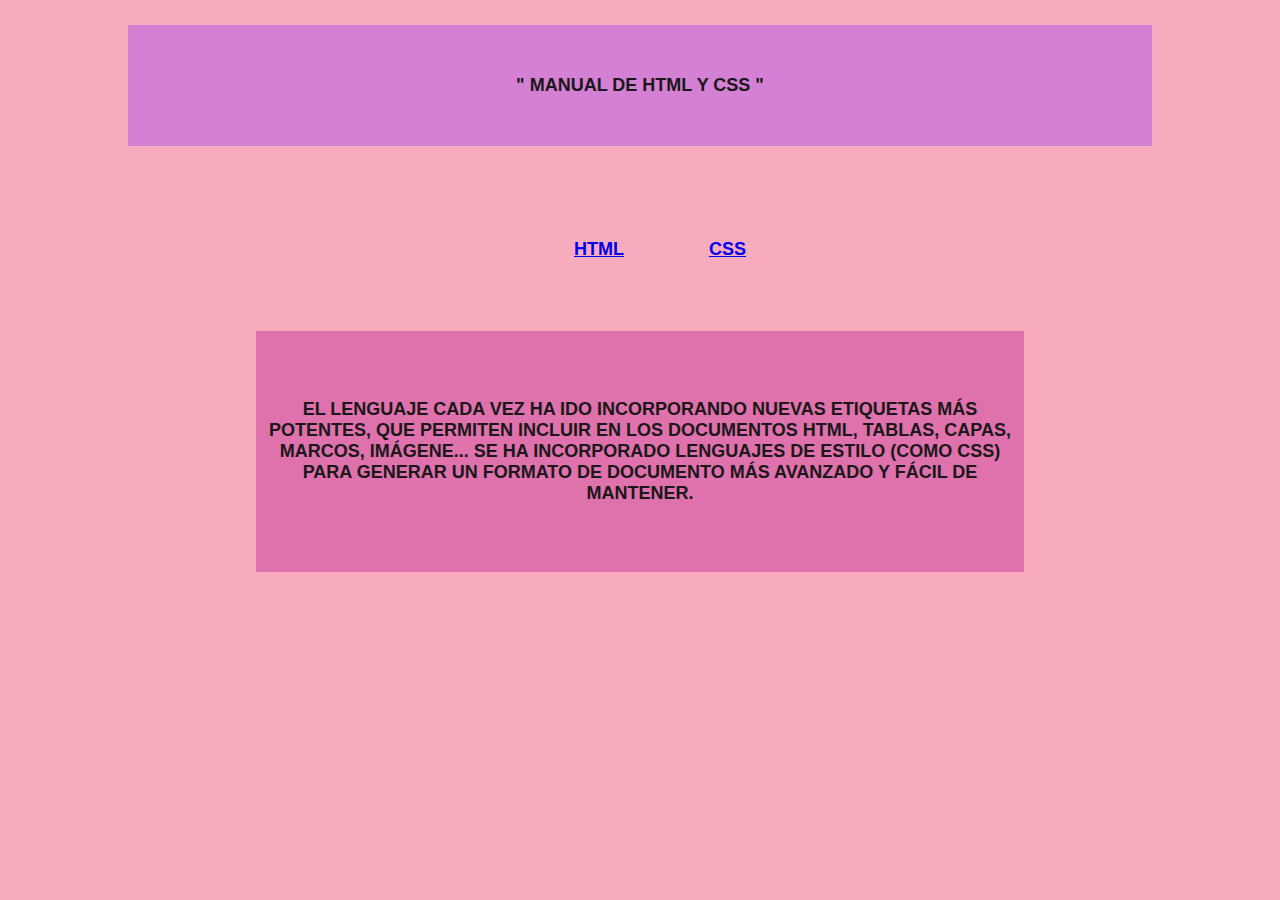
<file: index.html>
<!DOCTYPE html>
<html lang="en">
<head>
    <meta charset="UTF-8">
    <meta http-equiv="X-UA-Compatible" content="IE=edge">
    <meta name="viewport" content="width=device-width, initial-scale=1.0">
    <title>Manual html y css</title>
    <link rel="stylesheet" href="index.css"type="text/css">
</head>
<body>
    <header> " MANUAL DE HTML Y CSS " </header>
    
    <nav>
        <ul>
            <li><a href="Html.html">HTML</a></li>
            <li><a href="css.html">CSS</a></li>
        </ul>
    </nav>
    
    <section>
        <p>
            El lenguaje cada vez ha ido 
            incorporando nuevas etiquetas
             más potentes, que permiten incluir
              en los documentos HTML, tablas,
               capas, marcos, imágene...
               Se ha incorporado lenguajes 
               de estilo (como CSS) para generar
                un formato de documento más avanzado
                 y fácil de mantener.
        </p>
    </section>
</body>
</html>
</file>
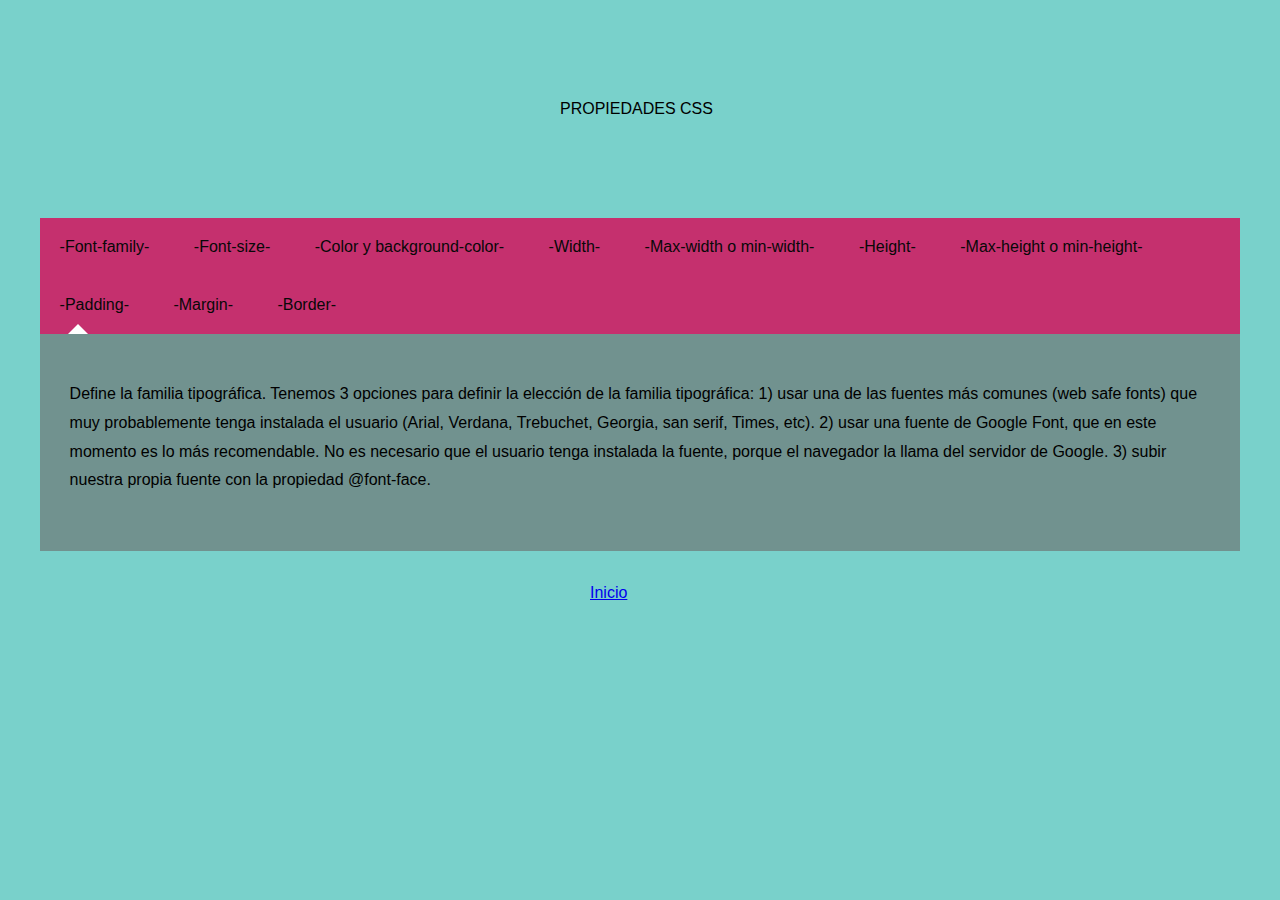
<file: css.html>
<!DOCTYPE html>
<html lang="es">
<head>
    <meta charset="UTF-8">
    <title>Manual html</title>
    <link rel="stylesheet" href="css.css"type="text/css">
</head>
<body>
    <header> PROPIEDADES CSS </header>
    <div class="container">
        <div class="lbl-menu">
             
            <label for="radio1">-Font-family-</label>
            <label for="radio2">-Font-size-</label>
            <label for="radio3">-Color y background-color-</label>
            <label for="radio4">-Width-</label>
            <label for="radio5">-Max-width o min-width-</label>
            <label for="radio6">-Height-</label>
            <label for="radio7">-Max-height o min-height-</label>
            <label for="radio8">-Padding-</label>
            <label for="radio9">-Margin-</label>
            <label for="radio10">-Border-</label>
           
        </div>
        
        <div class="content">
           
            <input type="radio" name="radio" id="radio1" checked>
            <div class="tab1">
                <p>Define la familia tipográfica. Tenemos 3 opciones para definir la elección de la familia tipográfica:
                    1) usar una de las fuentes más comunes (web safe fonts) que muy probablemente tenga instalada el usuario (Arial, Verdana, Trebuchet, Georgia, san serif, Times, etc). 
                    2) usar una fuente de Google Font, que en este momento es lo más recomendable. No es necesario que el usuario tenga instalada la fuente, porque el navegador la llama del servidor de Google. 
                    3) subir nuestra propia fuente con la propiedad  @font-face.
                </p>
            </div>
            
            <input type="radio" name="radio" id="radio2">
            <div class="tab2">
                <p>Define el tamaño de la fuente y el valor se puede escribir en pixels o rems. En este momento se recomienda usar rems por una cuestión de usabilidad. Los dos son valores relativos, el pixel es un valor relativo a la resolución de la pantalla, pero el rem es relativo al tamaño de la fuente definida por el usuario en el navegador. (1rem=16px)</p>
            </div>
            
            <input type="radio" name="radio" id="radio3">
            <div class="tab3">
                <p>Color define el color de la tipografía y background-color, el color de fondo de un elemento. Los colores se pueden escribir de varias formas, las más utilizadas son:
                   Sistema hexadecimal, por ejemplo: #FF0000 (es rojo). Son 3 pares de caracteres que corresponden a RGB. Si los pares repiten sus caracteres, se puede resumir en 3 por ejemplo: #F00 también es el mismo rojo. La escala que se utiliza es la siguiente: 0987654321ABCDEF donde 0 es negro y F es blanco, por lo tanto: #000 es negro y #FFF es blanco..</p>
            </div>
            
            <input type="radio" name="radio" id="radio4">
            <div class="tab4">
                <p>Define el ancho de un elemento, el valor se puede escribir en pixels, rems o porcentaje. Las etiquetas de bloque tienen por defecto un width de 100%.</p>
            </div>

            <input type="radio" name="radio" id="radio5">
            <div class="tab5">
                <p>Definen el ancho máximo o mínimo de un elemento. Muy importante para adaptar el sitio a los diferentes tamaños de pantalla. Por ejemplo:
                   div.container {max-width:1200px; margin: 0 auto}</p>
            </div>

            <input type="radio" name="radio" id="radio6">
            <div class="tab6">
                <p>Define el alto de un elemento, el valor se puede escribir en pixels, rems o porcentaje. Esta propiedad hay que usarla con cuidado porque es preferible dejar las cajas con altura sin definir para que se estiren automáticamente cuando el contenido se modifique o se acomode a otros dispositivos.</p>
            </div>

            <input type="radio" name="radio" id="radio7">
            <div class="tab7">
                <p>Definen el alto máximo o mínimo de un elemento. Por ejemplo:
                   .content {min-height: 300px}
                   Esta regla puede ser necesaria en una página con muy poco contenido (por ejemplo el resultado de una búsqueda sin coincidencias), para que tenga un mínimo de altura y deje espacio entre la cabecera y el footer.</p>
            </div>

            <input type="radio" name="radio" id="radio8">
            <div class="tab8">
                <p>Es la distancia desde el borde de un elemento hasta su contenido. Esta propiedad es imprescindible si la caja tiene color de fondo o borde. Si no lo tiene, se vería igual usando margin para generar los espacios. Hay que tener en cuenta que el padding por defecto aumenta el tamaño de una caja, para que esto no suceda, se usa box-sizing: border-box. Esta propiedad se suele definir en una regla con selector universal para que todos los elementos del sitio se comporten igual. El código es:
                  * {box-sizing: border-box} </p>
            </div>

            <input type="radio" name="radio" id="radio9">
            <div class="tab9">
                <p>Es la distancia entre un elemento y otro (desde el borde de un elemento hacia afuera). Muchas etiquetas HTML tienen margin por defecto por ejemplo: el body, los encabezados, los párrafos y las listas.</p>
            </div>

            <input type="radio" name="radio" id="radio10">
            <div class="tab10">
                <p>La propiedad border permite definir en una única regla todos los bordes de los elementos seleccionados. Se puede utilizar border para definir el o los valores siguientes: border-width, border-style, border-color.
                 |Sintaxis
                 border: [border-width || border-style || border-color | inherit] ;
                </p>
            </div>
            
        </div>
    </div>

    <nav>
        <!-- <li> -->
            <a href="index.html">Inicio</a>
        <!-- </li> -->
    </nav>
</body>
</html>
</file>
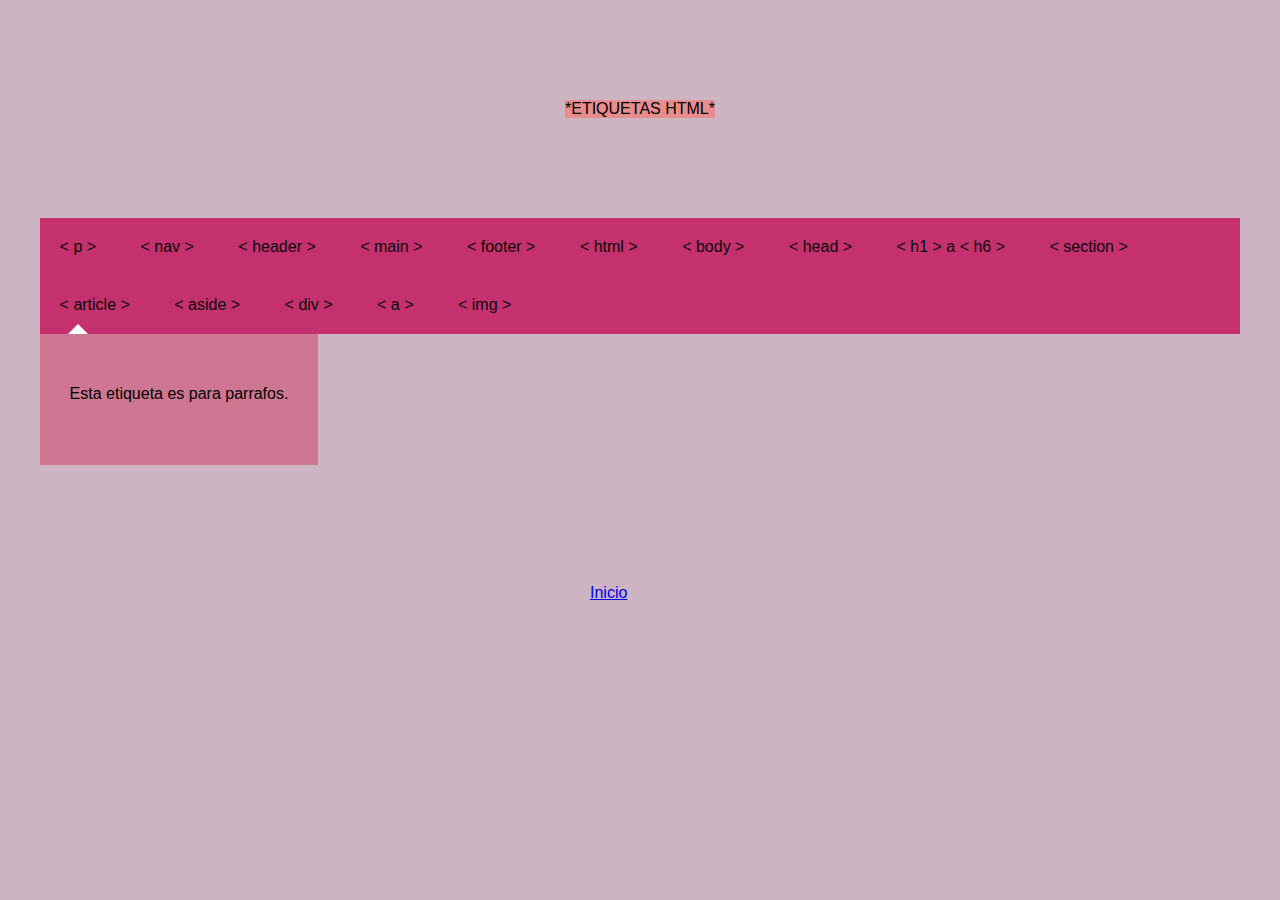
<file: Html.html>
<!DOCTYPE html>
<html lang="es">
<head>
    <meta charset="UTF-8">
    <title>Manual html</title>
    <link rel="stylesheet" href="HTML.CSS"type="text/css">
</head>
<body>
    <header> *ETIQUETAS HTML* </header>
    <div class="container">
        <div class="lbl-menu">
             
            <label for="radio1"> <  p  > </label>
            <label for="radio2"> < nav > </label>
            <label for="radio3"> < header > </label>
            <label for="radio4"> < main > </label>
            <label for="radio5"> < footer > </label>
            <label for="radio6"> < html > </label>
            <label for="radio7"> < body > </label>
            <label for="radio8"> < head > </label>
            <label for="radio9"> < h1 > a < h6 > </label>
            <label for="radio10"> < section > </label>
            <label for="radio11"> < article > </label>
            <label for="radio12"> < aside > </label>
            <label for="radio13"> < div > </label>
            <label for="radio14"> < a > </label>
            <label for="radio15"> < img > </label>
            
        </div>
        
        <div class="content">
           
            <input type="radio" name="radio" id="radio1" checked>
            <div class="tab1">
                <p> Esta etiqueta es para parrafos.</p>
            </div>
            
            <input type="radio" name="radio" id="radio2">
            <div class="tab2">
                <p>representa una sección de una página cuyo propósito es proporcionar enlaces de navegación, ya sea dentro del documento actual o a otros documentos. Ejemplos comunes de secciones de navegación son menús, tablas de contenido e índices.</p>
            </div>
            
            <input type="radio" name="radio" id="radio3">
            <div class="tab3">
                <p>representa un grupo de ayudas introductorias o de navegación. Puede contener algunos elementos de encabezado, así como también un logo, un formulario de búsqueda, un nombre de autor y otros componentes.</p>
            </div>
            
            <input type="radio" name="radio" id="radio4">
            <div class="tab4">
                <p>representa el contenido principal del < body > de un documento o aplicación. El área principal del contenido consiste en el contenido que está directamente relacionado, o se expande sobre el tema central de un documento o la funcionalidad central de una aplicación.</p>
            </div>

            <input type="radio" name="radio" id="radio5">
            <div class="tab5">
                <p>representa un pie de página para el contenido de sección más cercano o el elemento raíz de sección.</p>
            </div>

            <input type="radio" name="radio" id="radio6">
            <div class="tab6">
                <p>HTML es un markup language, lo que significa que está escrito con códigos que puede leer una persona sin que sea necesario compilarlo primero. En otras palabras, el texto en una página web está «marcado» con estos códigos para dar instrucciones al navegador web sobre cómo mostrar el texto. Estas etiquetas de marcado son las propias etiquetas HTML.

                    Cuando escribes código en HTML, estás escribiendo etiquetas HTML. Todas las etiquetas HTML están hechas con un número de partes específicas.</p>
            </div>

            <input type="radio" name="radio" id="radio7">
            <div class="tab7">
                <p>representa el contenido de un documento HTML. Solo puede haber un elemento < body > en un documento.</p>
            </div>

            <input type="radio" name="radio" id="radio8">
            <div class="tab8">
                <p>provee información general (metadatos) acerca del documento, incluyendo su título y enlaces a scripts y hojas de estilos.</p>
            </div>

            <input type="radio" name="radio" id="radio9">
            <div class="tab9">
                <p>son utilizadas para definir el encabezado en un documento web. "Según W3Schools - < h1 > < /h1 > es el primer encabezado, el cual es crítico para cualquier documento web y < h6 > < /h6 > es el encabezado menos importante."</p>
            </div>

            <input type="radio" name="radio" id="radio10">
            <div class="tab10">
                <p> representa una sección independiente genérica de un documento, que no tiene un elemento semántico más específico para representarlo. Las secciones siempre deben tener un encabezado, con muy pocas excepciones.</p>
            </div>

            <input type="radio" name="radio" id="radio11">
            <div class="tab11">
                <p>representa una composición independiente en un documento, página, aplicación o sitio, que está destinado a ser distribuible o reutilizable de forma independiente (por ejemplo, en sindicación). Los ejemplos incluyen: una publicación en un foro, un artículo de revista o periódico, o una entrada de blog, una tarjeta de producto, un comentario enviado por un usuario, un widget o dispositivo interactivo, o cualquier otro elemento de contenido independiente.</p>
            </div>

            <input type="radio" name="radio" id="radio12">
            <div class="tab12">
                <p>representa una sección de una página que consiste en contenido que está indirectamente relacionado con el contenido principal del documento. Estas secciones son a menudo representadas como barras laterales o como inserciones y contienen una explicación al margen como una definición de glosario, elementos relacionados indirectamente, como publicidad, la biografía del autor, o en aplicaciones web, la información de perfil o enlaces a blogs relacionados.</p>
            </div>

            <input type="radio" name="radio" id="radio13">
            <div class="tab13">
                <p>div de "division" -división . Sirve para crear secciones o agrupar contenidos.
                    Sus etiquetas son: < div > y < /div > (ambas obligatorias).
                    La etiqueta < div > puede ayudar a organizar un archivo HTML en secciones en el back-end, pero eso no afectará cómo se muestran esas secciones en el front-end. No obstante, permite diseñar fácilmente estas secciones con CSS.</p>
            </div>

            <input type="radio" name="radio" id="radio14">
            <div class="tab14">
                <p>El Elemento HTML Anchor < a > crea un enlace a otras páginas de internet, archivos o ubicaciones dentro de la misma página, direcciones de correo, o cualquier otra URL. se abre cuando el usuario hace clic en el enlace (sin embargo, el usuario puede cambiar el nombre antes de guardar el archivo).</p>
            </div>

            <input type="radio" name="radio" id="radio15">
            <div class="tab15">
                <p>La etiqueta img permite que se muestren las imágenes, pero en caso de que el archivo esté dañado también es capaz de describir el gráfico con algunos atributos, lo que es ideal para ordenadores con navegadores no gráficos, como los utilizados por personas con discapacidad visual.</p>
            </div>
            
        </div>
    </div>

    <nav>
        <!-- <li> -->
            <a href="index.html">Inicio</a>
        <!-- </li> -->
    </nav>
</body>
</html>
</file>
<file: index.css>
html{
    margin: 0;
    padding: 0;
    background: #f7abbd;
    color: rgb(26, 23, 24);
}

body{
    width: 80%;
    margin: 10px auto;
}
.limpiar{
    clear: both;
}


header, nav, aside, section, article, footer{
    margin: 25px 0;
    padding: 50px 0;
    text-align: center;
    font-size: 18px;
    text-transform:  uppercase;
    font-weight: bold;
    font-family:'Segoe UI', Tahoma, Geneva, Verdana, sans-serif;
}
header{
    background: #d480d4;
}

nav{
    width: 100%;
    height: 0px ;
    /* background: #e69cb9; */
   padding: 30px 0;
   color: rgb(23, 25, 26);
}

 ul{ 
   /* list-style: none;  */
 } 

nav ul li {
     display: inline-block; 
    margin: 0px 0;
    padding: 20px 40px;
    /* border: 1px solid #000000; */
    border-radius: 4    px;
}

aside{
    float: left;
    width: 25%;
    height: 200px;
    background: #b31010;
}


aside div{
    position:  relative;
    top:  50%;
    transform: translateY(-50%);
}

article{
    margin: 10px auto;
    background: #42333d;
    width: 90%;
}
footer{
    background: #07b332;
}

section{
    margin: 100px auto;
    background: #df71ad;
    width: 75%;
}
</file>
<file: css.css>
html{
    margin: 0;
    padding: 0;
    box-sizing: border-box;
    font-family: sans-serif;
}
body{
    background: #79d1cb;
}

header{
   
    width: 200%;
    height: 50%;
    max-width: 160px;
    margin: auto;
    margin-top: 100px;
    /* transition: all 400ms ease; */
    /* background: rgb(33, 182, 182); */
}
.container{
    width: 95%;
    max-width: 2000px;
    margin: auto;
    margin-top: 100px;
}
.lbl-menu{
    background: rgb(197, 48, 110);
}
.lbl-menu label{
    display: inline-block;
    padding: 20px;
    color: rgb(8, 8, 8);
    cursor: pointer;
    transition: all 400ms ease;
}
.lbl-menu label:hover{
    background: #0eabb1;
}
.content{
    position: relative;
}
.content div{
    position: absolute;
    line-height: 1.8;
    transition: all 600ms ease;
    opacity: 0;
    visibility: hidden;
    transform: scale(0.90);
    padding: 30px;
    background: rgb(113, 146, 143);
    padding-bottom: 40px;
}
#radio1,#radio2,#radio3,#radio4,#radio5,#radio6,#radio7,#radio8,#radio9,#radio10{
    display: none;
}
#radio1:checked ~ .tab1,
#radio2:checked ~ .tab2,
#radio3:checked ~ .tab3,
#radio4:checked ~ .tab4,
#radio5:checked ~ .tab5,
#radio6:checked ~ .tab6,
#radio7:checked ~ .tab7,
#radio8:checked ~ .tab8,
#radio9:checked ~ .tab9,
#radio10:checked ~ .tab10
{
    opacity: 1;
    visibility: visible;
    transform: scale(1);
}
.content div:after{
    position: absolute;
    content: "";
    border-left: 10px solid transparent;
    border-right: 10px solid transparent;
    border-top: 10px solid transparent;
    border-bottom: 10px solid #fff;
    bottom: 100%;
    left: 28px;
}

.content .tab2:after{
    left: 150px;
}
.content .tab2:after{
    left: 180px;
}
.content .tab3:after{
    left: 360px;
}
.content .tab4:after{
    left: 525px;
}
.content .tab5:after{
    left: 685px;
}
.content .tab6:after{
    left: 835px;
}
.content .tab7:after{
    left: 1000px;
}
.content .tab8:after{
    left: 1170px;
}
.content .tab9:after{
    left: 1280px;
}
.content .tab10:after{
    left: 1380px;
}


nav {
    width: 150%;
    max-width: 100px;
    margin: auto;
    margin-top: 250px;
}
</file>
<file: HTML.CSS>
html{
    margin: 0;
    padding: 0;
    box-sizing: border-box;
    font-family: sans-serif;
}
body{
    background: #ccb4c2;
}

header{
   
    width: 100%;
    max-width: 150px;
    margin: auto;
    margin-top: 100px;
    /* transition: all 400ms ease; */
    background: rgb(231, 141, 141);
}
.container{
    width: 95%;
    max-width: 2000px;
    margin: auto;
    margin-top: 100px;
}
.lbl-menu{
    background: rgb(197, 48, 110);
}
.lbl-menu label{
    display: inline-block;
    padding: 20px;
    color: rgb(8, 8, 8);
    cursor: pointer;
    transition: all 400ms ease;
}
.lbl-menu label:hover{
    background: #ab6ab8;
}
.content{
    position: relative;
}
.content div{
    position: absolute;
    line-height: 1.8;
    transition: all 600ms ease;
    opacity: 0;
    visibility: hidden;
    transform: scale(0.90);
    padding: 30px;
    background: rgb(207, 118, 147);
    padding-bottom: 40px;
}
#radio1,#radio2,#radio3,#radio4,#radio5,#radio6,#radio7,#radio8,#radio9,#radio10,#radio11,#radio12,#radio13,#radio14,#radio15{
    display: none;
}
#radio1:checked ~ .tab1,
#radio2:checked ~ .tab2,
#radio3:checked ~ .tab3,
#radio4:checked ~ .tab4,
#radio5:checked ~ .tab5,
#radio6:checked ~ .tab6,
#radio7:checked ~ .tab7,
#radio8:checked ~ .tab8,
#radio9:checked ~ .tab9,
#radio10:checked ~ .tab10,
#radio11:checked ~ .tab11,
#radio12:checked ~ .tab12,
#radio13:checked ~ .tab13,
#radio14:checked ~ .tab14,
#radio15:checked ~ .tab15
{
    opacity: 1;
    visibility: visible;
    transform: scale(1);
}
.content div:after{
    position: absolute;
    content: "";
    border-left: 10px solid transparent;
    border-right: 10px solid transparent;
    border-top: 10px solid transparent;
    border-bottom: 10px solid #fff;
    bottom: 100%;
    left: 28px;
}
.content .tab2:after{
    left: 120px;
}
.content .tab3:after{
    left: 230px;
}
.content .tab4:after{
    left: 340px;
}
.content .tab5:after{
    left: 450px;
}
.content .tab6:after{
    left: 560px;
}
.content .tab7:after{
    left: 660px;
}
.content .tab8:after{
    left: 770px;
}
.content .tab9:after{
    left: 900px;
}
.content .tab10:after{
    left: 1040px;
}
.content .tab11:after{
    left: 1160px;
}
.content .tab12:after{
    left: 1270px;
}
.content .tab13:after{
    left: 1375px;
}
.content .tab14:after{
    left: 1460px;
}
.content .tab15:after{
    left: 1550px;
}

nav {
    width: 150%;
    max-width: 100px;
    margin: auto;
    margin-top: 250px;
}
</file>
